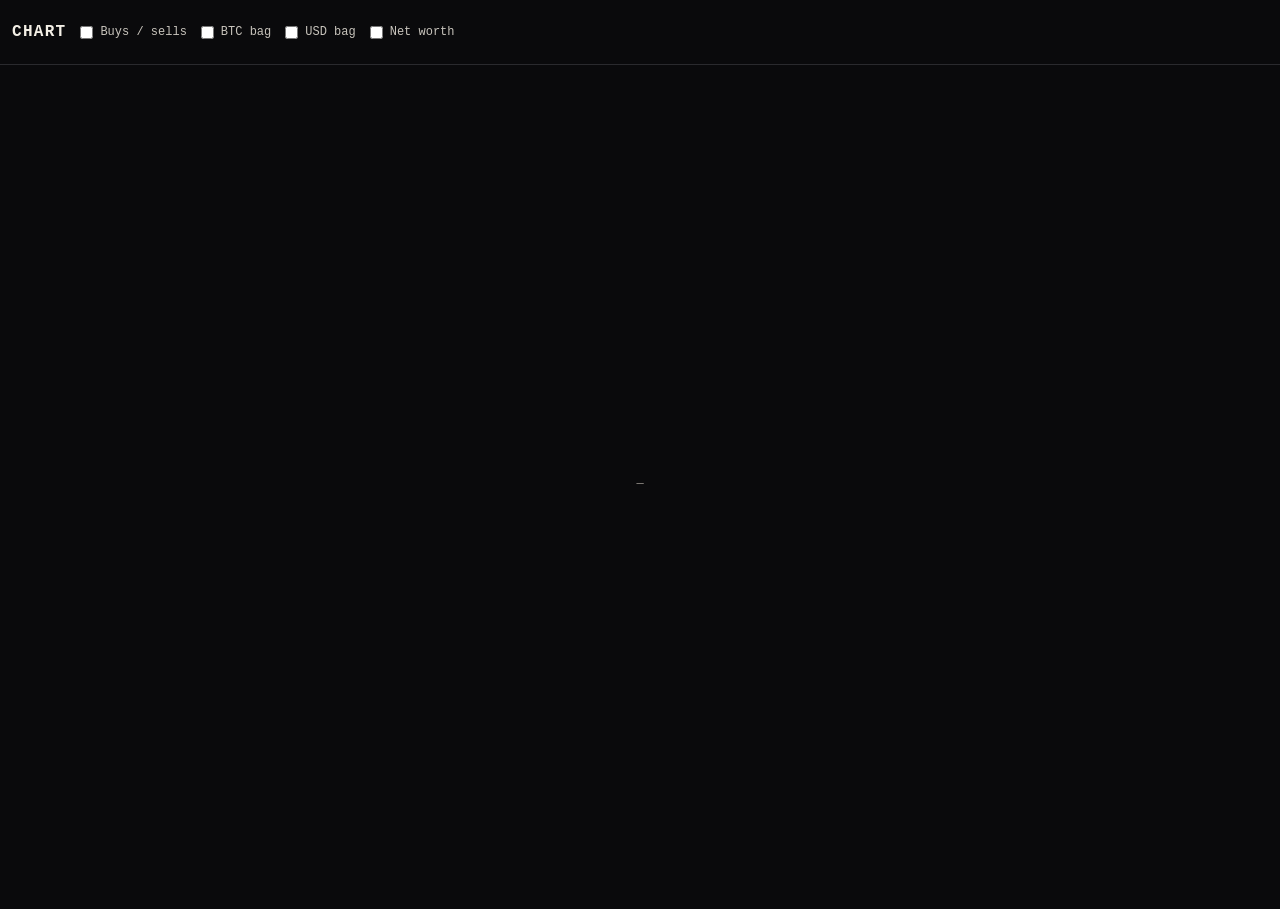
<file: chart.html>
<!DOCTYPE html>
<html lang="en">
<head>
  <meta charset="UTF-8">
  <meta name="viewport" content="width=device-width, initial-scale=1">
  <script>
    (function () {
      var es = false;
      try {
        var saved = localStorage.getItem("bitcoinizate-lang");
        if (saved === "es" || saved === "en") es = saved === "es";
        else es = (navigator.language || "").toLowerCase().indexOf("es") === 0;
      } catch (e) {}
      document.documentElement.lang = es ? "es" : "en";
      document.title = es ? "Gráfico de la partida | Choppy Bitcoin" : "Run chart | Choppy Bitcoin";
      document.addEventListener("DOMContentLoaded", function () {
        var h = document.querySelector("h1");
        if (h) h.textContent = es ? "GRÁFICO" : "CHART";
        var c = document.getElementById("big-chart");
        if (c) c.setAttribute("aria-label", es ? "Gráfico de la partida" : "Run chart");
      });
    })();
  </script>
  <title>Run chart | Choppy Bitcoin</title>
  <link rel="icon" type="image/png" sizes="48x48" href="/choppy-bitcoin/favicon-48.png">
  <link rel="icon" href="/choppy-bitcoin/favicon.ico" sizes="48x48">
  <style>
    html, body { margin: 0; background: #0a0a0c; color: #f3efe6; font-family: "IBM Plex Mono", ui-monospace, monospace; }
    header { display: flex; flex-wrap: wrap; gap: 10px; align-items: center; padding: 10px 12px; border-bottom: 1px solid #2a2a2e; }
    h1 { margin: 0; font-size: 16px; letter-spacing: 0.08em; }
    .chart-opts { display: flex; flex-wrap: wrap; gap: 10px; align-items: center; font-size: 12px; }
    .chart-opt { display: flex; align-items: center; gap: 4px; color: #c8c4bc; }
    .chart-opt input { accent-color: #c8960a; }
    canvas { display: block; width: 100%; background: #0a0a0c; }
    a { color: #c8960a; }
    :focus-visible { outline: 2px solid #f2a900; outline-offset: 2px; }
    .chart-opt { min-height: 44px; }
  </style>
</head>
<body>
  <header>
    <h1 data-i18n="runChart">CHART</h1>
    <div class="chart-opts" id="opts"></div>
  </header>
  <canvas id="big-chart"></canvas>
  <script src="i18n.js"></script>
  <script src="i18n-extra.js?v=mp258"></script>
  <script src="run-stats.js"></script>
  <script>
    (function () {
      function syncChartChrome() {
        if (!window.BZ || !BZ.t) return;
        document.documentElement.lang = BZ.lang() === "es" ? "es" : "en";
        document.title = BZ.t("runChartTitle");
      }
      syncChartChrome();
      window.addEventListener("bz-lang", syncChartChrome);
      var packed = {};
      try { packed = JSON.parse(sessionStorage.getItem("choppy-chart") || "{}"); } catch (e) { packed = {}; }
      var bag = packed.bag || {};
      var opts = packed.opts || { trades: false, btc: false, usd: false, net: false };
      var box = document.getElementById("opts");
      box.innerHTML = window.chartOptsHtml(opts);
      var largeBtn = box.querySelector("[data-chart-large]");
      if (largeBtn) largeBtn.remove();
      var canvas = document.getElementById("big-chart");
      function size() {
        var w = Math.max(320, window.innerWidth);
        var h = Math.max(240, window.innerHeight - 56);
        canvas.width = w;
        canvas.height = h;
        canvas.style.height = h + "px";
        window.paintRunChart(canvas, bag, opts);
      }
      window.bindChartControls(box, bag, opts, canvas, function (next) {
        opts = next;
        try { sessionStorage.setItem("choppy-chart", JSON.stringify({ bag: bag, opts: opts })); } catch (e) {}
      });
      window.addEventListener("resize", size);
      size();
    })();
  </script>
</body>
</html>
</file>
